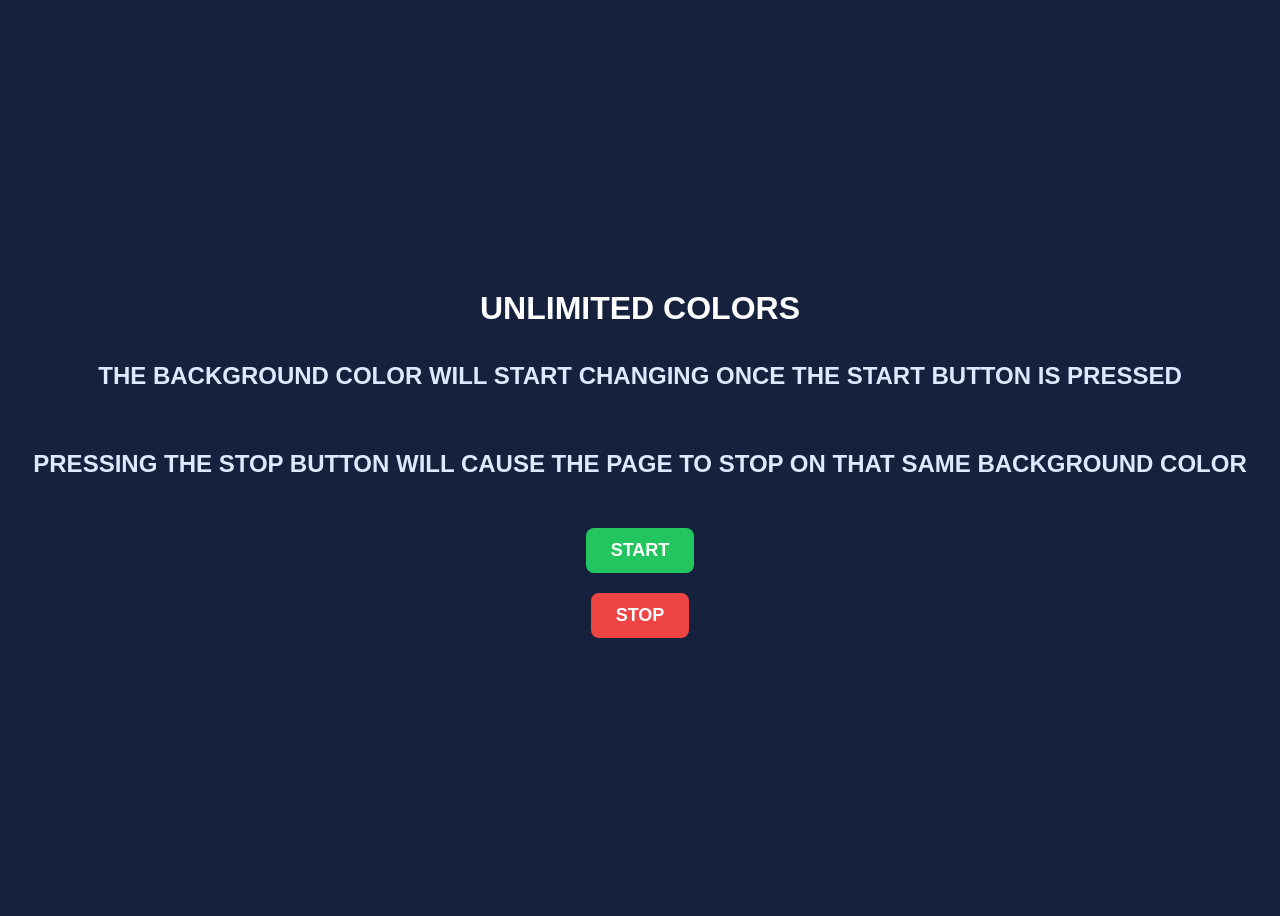
<file: index.html>
<!DOCTYPE html>
<html lang="en">

<head>
    <meta charset="UTF-8">
    <meta name="viewport" content="width=device-width, initial-scale=1.0">
    <title>CHANGE WORLD WITH COLORS</title>
    <style>
        body {

            background-color: #16213E;

            color: white;

            font-family: Arial, sans-serif;

            text-align: center;

            min-height: 100vh;

            display: flex;

            flex-direction: column;

            justify-content: center;

            align-items: center;

            transition: background-color 0.5s ease;

        }

        h1 {
            margin-bottom: 15px;
        }

        h2 {
            margin-bottom: 40px;
            color: #dbeafe;
        }

        button {
            padding: 12px 25px;
            font-size: 18px;
            font-weight: bold;
            border: none;
            border-radius: 8px;
            cursor: pointer;
            margin: 10px;
        }

        #start {
            background-color: #22c55e;
            color: white;
        }

        #start:hover {
            background-color: #16a34a;
        }

        #stop {
            background-color: #ef4444;
            color: white;
        }

        #stop:hover {
            background-color: #dc2626;
        }
    </style>
</head>

<body>
    <h1>UNLIMITED COLORS</h1>
    <h2>THE BACKGROUND COLOR WILL START CHANGING ONCE THE START BUTTON IS PRESSED</h2>
    <h2>PRESSING THE STOP BUTTON WILL CAUSE THE PAGE TO STOP ON THAT SAME BACKGROUND COLOR</h2>
    <button id="start">START</button>
    <button id="stop">STOP</button>
    <script src="index.js"></script>
</body>

</html>
</file>
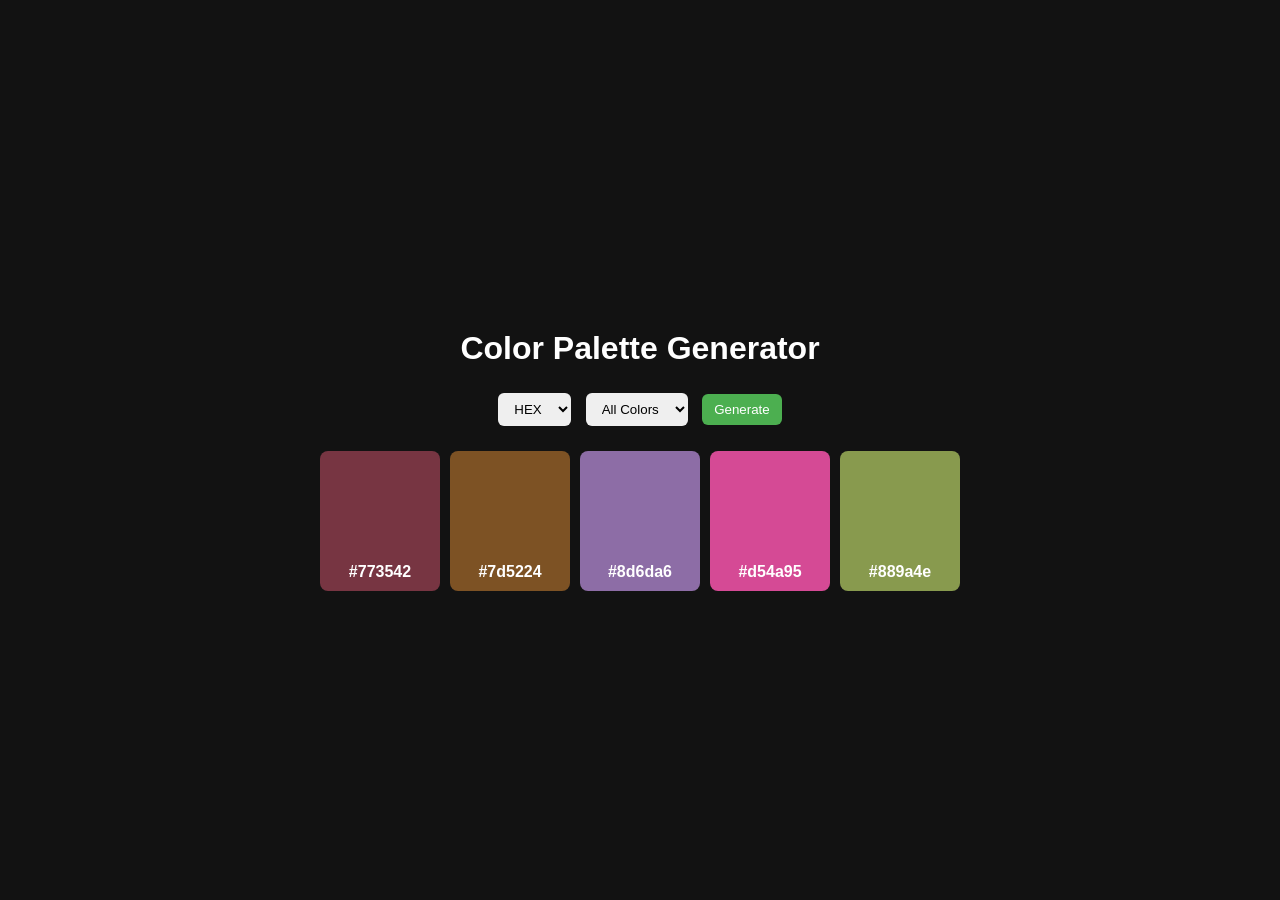
<file: Color_Palette_Generator_js_dom/index.html>
<!DOCTYPE html>
<html lang="en">
<head>
    <meta charset="UTF-8">
    <meta name="viewport" content="width=device-width, initial-scale=1.0">
    <title>Color Palette Generator</title>
    <link rel="stylesheet" href="style.css">
</head>
<body>
    <div class="container">
        <h1>Color Palette Generator</h1>
      
        <div class="controls">
                <select id="format">
                    <option value="hex">HEX</option>
                    <option value="rgb">RGB</option>
                </select>

                   <select id="tone">
                    <option value="all">All Colors</option>
                    <option value="light">Light</option>
                    <option value="dark">Dark</option>
                </select>

                <button id="generateBtn">Generate</button>
        </div>

        <div id="palette" class="palette"></div>
    </div>

    
    <script src="main.js"></script>
</body>
</html>


<!-- <!DOCTYPE html>
<html lang="en">
<head>
    <meta charset="UTF-8">
    <meta name="viewport" content="width=device-width, initial-scale=1.0">
    <title>Color_Palatte_Generator</title>
    <link rel="stylesheet" href="style.css">
</head>
<body>
    <div class="container">
        <h1>Color Palette Generator</h1>
        <div class="controls">
            <select  id="format">
                <option value="hex">HEX</option>
                <option value="rgb">RGB</option>
            </select>
            <select id="tone" >
                <option value="all">All Colors</option>
                <option value="light">Light</option>
                <option value="dark">Dark</option>
            </select>
            <button id="generateBtn">Generate</button>
        </div>
        <div id="palette" class="palette>"</div>
    </div>
    <script src="main.js"></script>
</body>
</html> -->
</file>
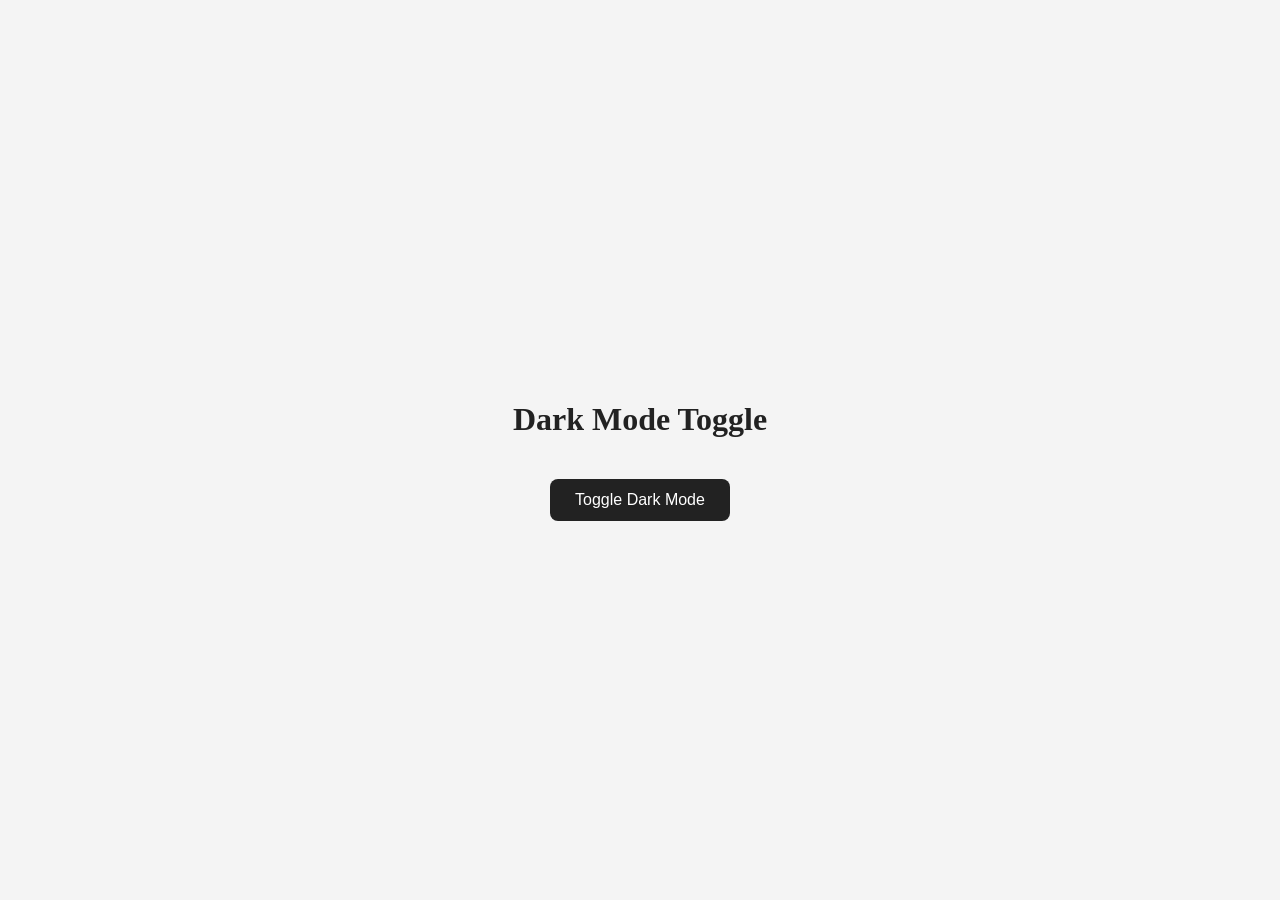
<file: Dark_mode_toggle_js_dom/index.html>
<!DOCTYPE html>
<html lang="en">
<head>
    <meta charset="UTF-8">
    <meta name="viewport" content="width=device-width, initial-scale=1.0">
    <title>DARK MODE TOGGLE</title>
    <link rel="stylesheet" href="style.css">
</head>
<body>
    <div class="container">
        <h1 id="heading1">Dark Mode Toggle</h1>
        <button id="toggleButton">Toggle Dark Mode</button>
    </div>
      <script src="main.js"></script>

</body>
</html>
</file>
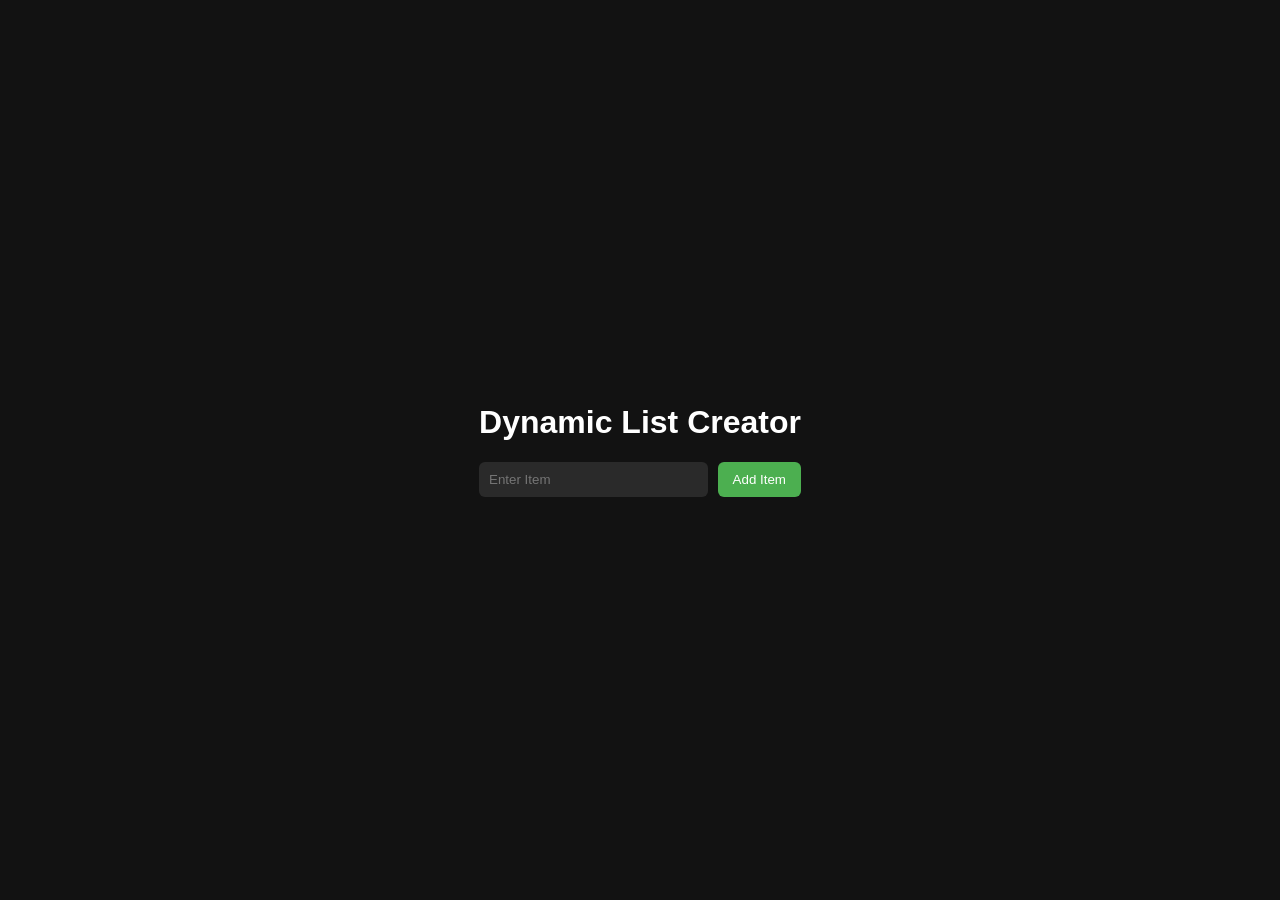
<file: Dynamic_list_creator_js_dom/index.html>
<!DOCTYPE html>
<html lang="en">
<head>
    <meta charset="UTF-8">
    <meta name="viewport" content="width=device-width, initial-scale=1.0">
    <title>Dynamic List Creator</title>
    <link rel="stylesheet" href="style.css">
</head>
<body>
    <div class="conatiner">
        <h1>Dynamic List Creator</h1>
        <div class="input-box">
             <input type="text" id="iteminput" placeholder="Enter Item">
             <button id="addbtn">Add Item</button>
        </div>
        <ul id="list"></ul>
        <script src="main.js"></script>
    </div>
</body>
</html>
</file>
<file: Color_Palette_Generator_js_dom/style.css>
body{
margin:0;
height:100vh;
display:flex;
justify-content:center;
align-items:center;
background:#121212;
color:white;
font-family:sans-serif;
}

.container{
text-align:center;
}

.controls{
margin-bottom:20px;
}

select,button{
padding:8px 12px;
margin:5px;
border:none;
border-radius:6px;
}

button{
background:#4caf50;
color:white;
cursor:pointer;
}

.palette{
display:flex;
gap:10px;
}

.color{
width:100px;
height:120px;
border-radius:8px;
display:flex;
justify-content:center;
align-items:end;
padding:10px;
font-weight:bold;
}
</file>
<file: Dark_mode_toggle_js_dom/style.css>
body{
    margin:0;
    height:100vh;
    display:flex;
    justify-content:center;
    align-items:center;
    background:#f4f4f4;
    color:#222;
    transition:0.3s;
}

.container{
    text-align:center;
}

button{
    margin-top:20px;
    padding:12px 25px;
    border:none;
    border-radius:8px;
    font-size:16px;
    cursor:pointer;
    background:#222;
    color:white;
    transition:0.3s;
}

button:hover{
    transform:scale(1.05);
}

.dark{
    background-color: black;
    color: white;
}

.dark button{
    background-color: white;
    color: black;
}
</file>
<file: Dynamic_list_creator_js_dom/style.css>
body{
    margin:0;
    height:100vh;
    display:flex;
    justify-content:center;
    align-items:center;
    background:#121212;
    font-family:Arial, Helvetica, sans-serif;
    color:white;
}

.container{
    background:#1e1e1e;
    padding:30px;
    border-radius:10px;
    width:350px;
    text-align:center;
    box-shadow:0 10px 30px rgba(0,0,0,0.5);
}

.input-box{
    display:flex;
    gap:10px;
    margin-top:20px;
}

input{
    flex:1;
    padding:10px;
    border:none;
    border-radius:6px;
    outline:none;
    background:#2a2a2a;
    color:white;
}

button{
    padding:10px 15px;
    border:none;
    border-radius:6px;
    background:#4caf50;
    color:white;
    cursor:pointer;
}

button:hover{
    background:#43a047;
}

ul{
    list-style:none;
    padding:0;
    margin-top:20px;
}

li{
    display:flex;
    justify-content:space-between;
    align-items:center;
    background:#2a2a2a;
    padding:10px;
    border-radius:6px;
    margin-top:10px;
}

.delete{
    background:#e53935;
    border:none;
    color:white;
    padding:5px 10px;
    border-radius:4px;
    cursor:pointer;
}

.delete:hover{
    background:#c62828;
}
</file>
